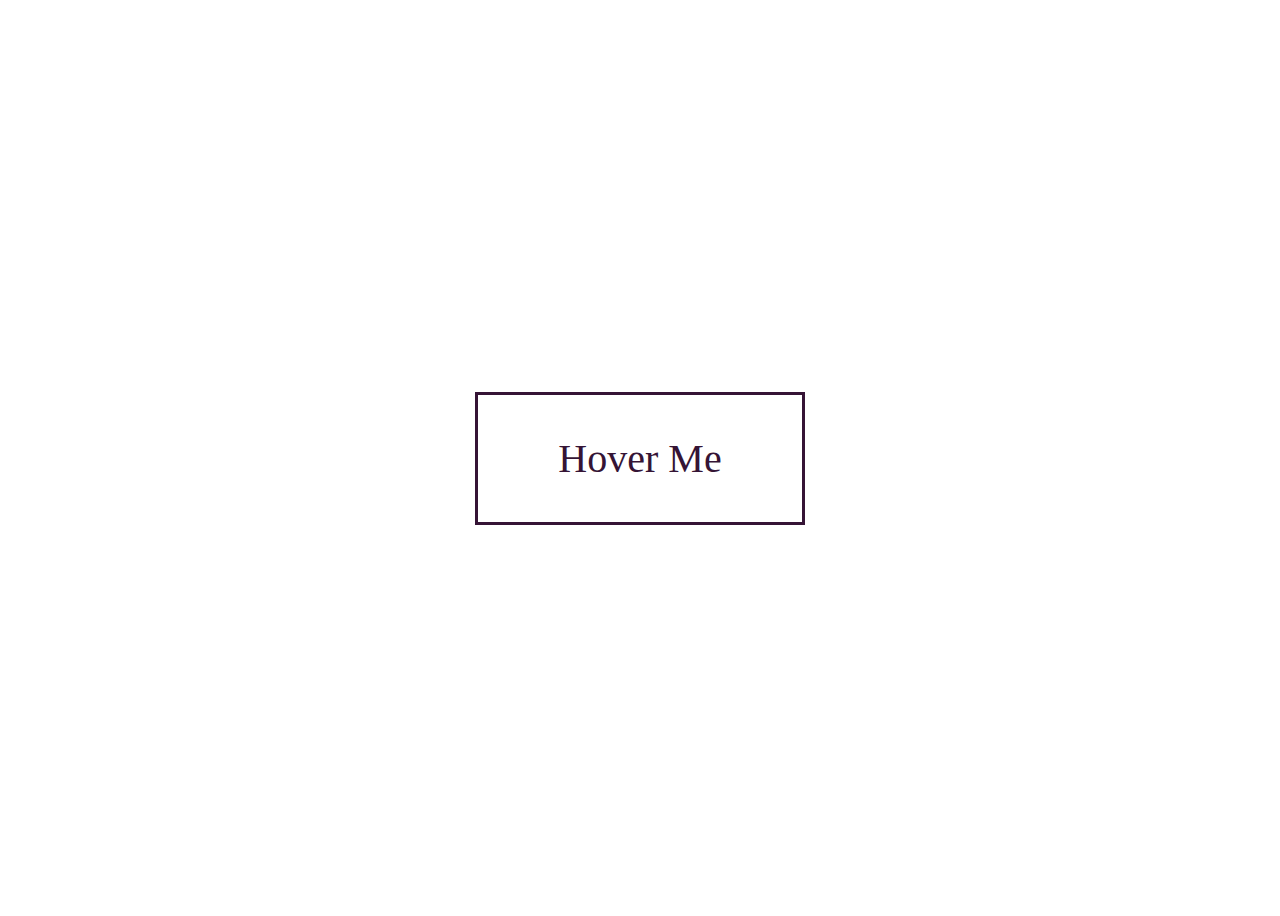
<file: another-hover-effect/index.html>
<!DOCTYPE html>
<html lang="en">
<head>
    <meta charset="UTF-8">
    <meta http-equiv="X-UA-Compatible" content="IE=edge">
    <meta name="viewport" content="width=device-width, initial-scale=1.0">
    <title>Swipe button effect</title>
    <link rel="stylesheet" href="style.css">
</head>
<body>
    <a href="#">Hover Me</a>
</body>
</html>
</file>
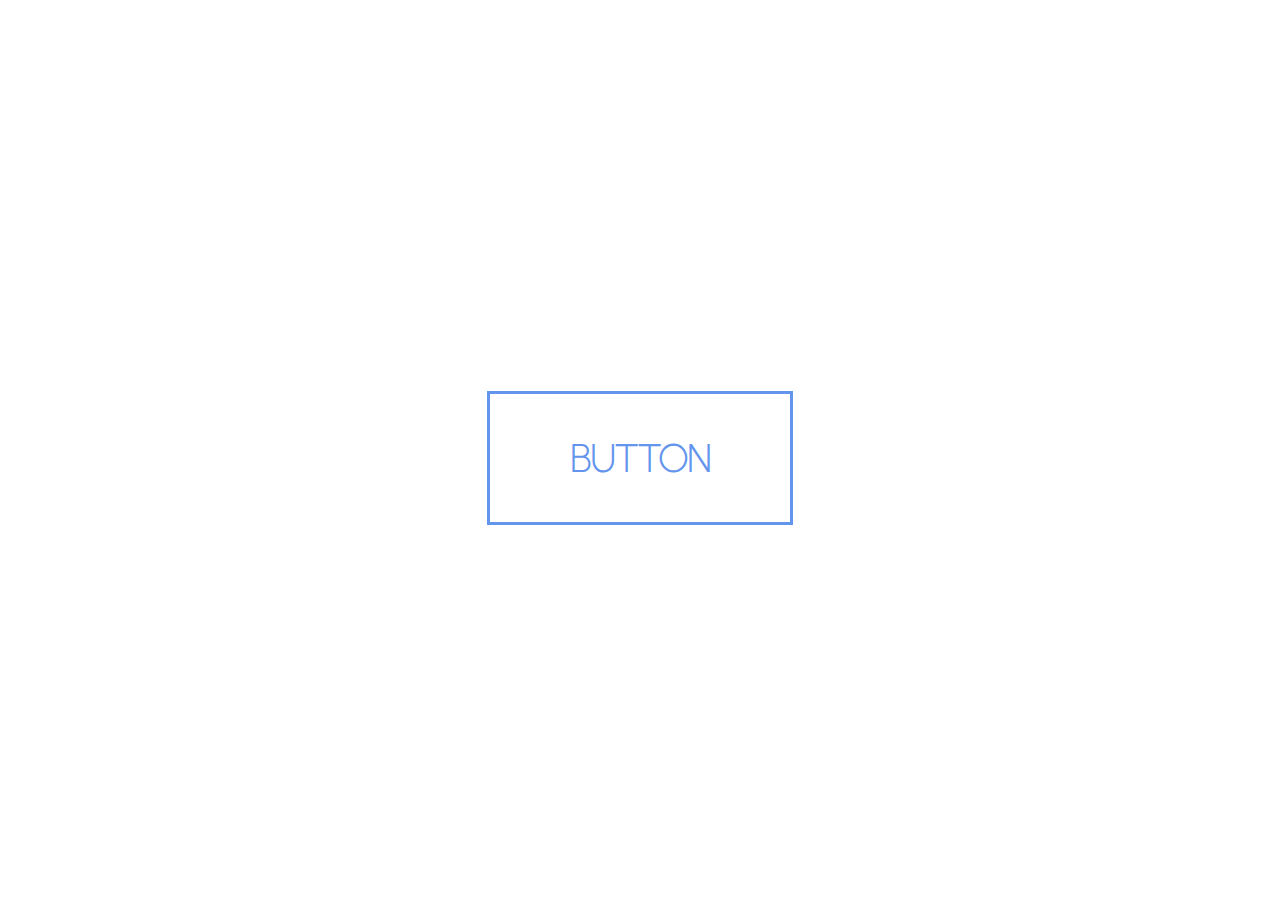
<file: stretchy-hover-effect/index.html>
<!DOCTYPE html>
<html lang="en">
<head>
    <meta charset="UTF-8">
    <meta http-equiv="X-UA-Compatible" content="IE=edge">
    <meta name="viewport" content="width=device-width, initial-scale=1.0">
    <title>Stretchy button</title>
    <!-- Stylesheet -->
    <link rel="stylesheet" href="style.css">
</head>
<body>
    <a href="#"> Button</a>
</body>
</html>
</file>
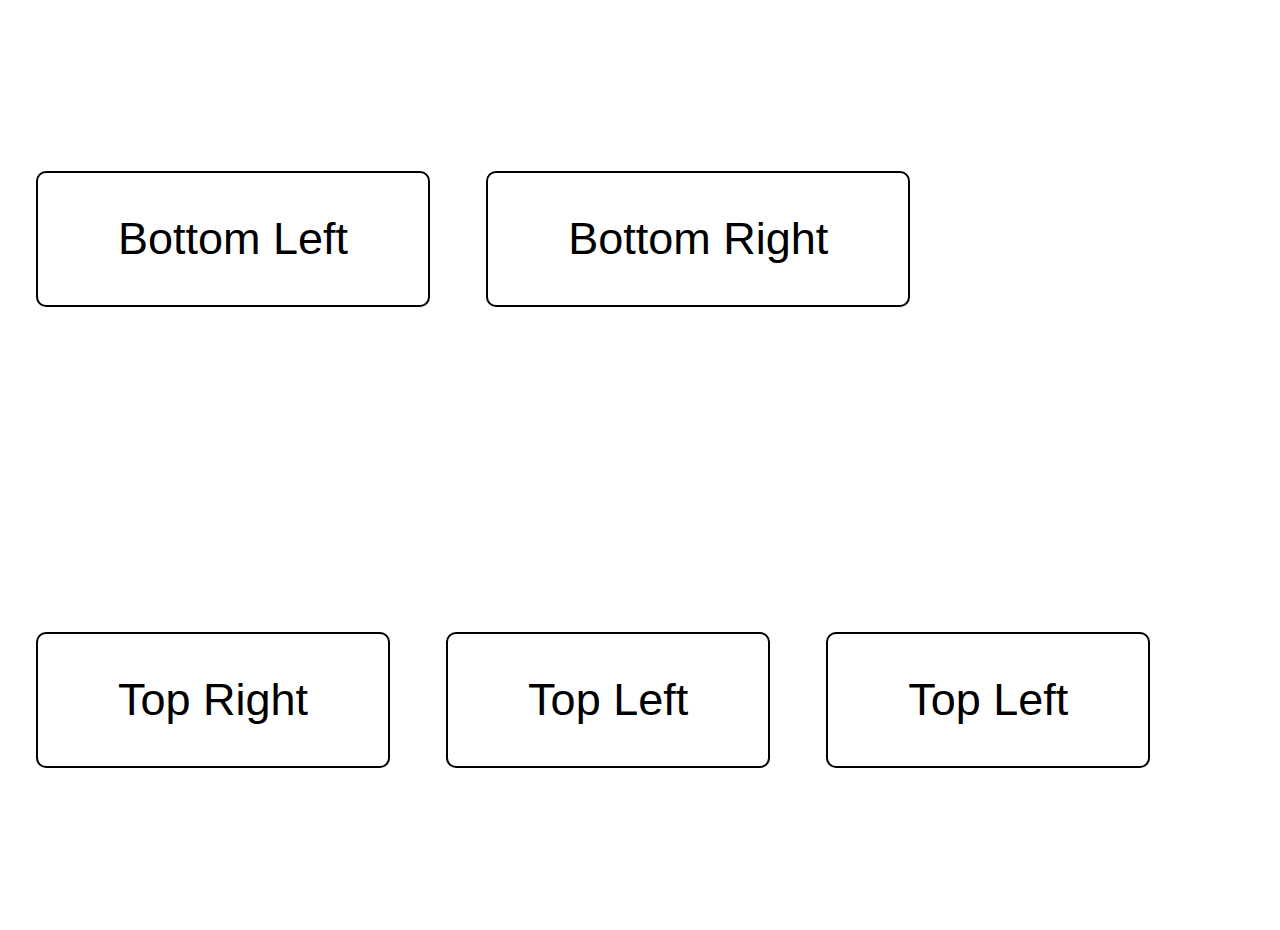
<file: animated-button.html>
<!DOCTYPE html>
<html lang="en">
<head>
    <meta charset="UTF-8">
    <meta http-equiv="X-UA-Compatible" content="IE=edge">
    <meta name="viewport" content="width=device-width, initial-scale=1.0">
    <title>Animated Button</title>
    <!-- Stylesheet -->
    <link rel="stylesheet" href="style.css">
</head>
<body>
    <div class="container">
        <a id="bottom-left" href="#">Bottom Left </a>
    </div>
    <div class="container">
        <a id="bottom-right" href="#">Bottom Right</a>
    </div>
    <div class="container">
        <a id="top-right" href="#">Top Right</a>
    </div>
    <div class="container">
        <a id="top-left" href="#">Top Left</a>
    </div>
    <div class="container">
        <a id="top-left" href="#">Top Left</a>
    </div>
</body>
</html>
</file>
<file: another-hover-effect/style.css>
body{
    height: 100vh;
    display:flex;
    justify-content: center;
    align-items: center;
}

a{
    text-decoration: none;
    color: #351435;
    font-family: Cambria, Cochin, Georgia, Times, 'Times New Roman', serif;
    font-size: 40px;
    border: 3px solid #351435;
    padding: 40px 80px;
    position: relative;
    transition: 1s;
    /* overflow: hidden; */
}

a:before {
    content: " ";
    position: absolute;
    top: 0;
    left: 0;
    width: 100%;
    height: 100%;
    background-color: #351435;
    transition: 1s;
    transform: rotateX(90deg);
    z-index: -1;
}


a:after {
    content: " ";
    position: absolute;
    top: 0;
    left: 0;
    width: 100%;
    height: 100%;
    background-color: #351435;
    transition: 1s;
    transform: rotateY(90deg);
    z-index: -1;
}

a:hover:before {
    transform: rotateX(0deg)
}


a:hover:after {
    transform: rotateY(0deg)
}

a:hover{
    color:aliceblue;
}
</file>
<file: stretchy-hover-effect/style.css>
@import url('https://fonts.googleapis.com/css2?family=Urbanist:wght@100;200;300;400;500;600;700;800;900&display=swap');

body {
    height: 100vh;
    display: flex;
    justify-content: center;
    align-items: center;
}

a {
    text-decoration: none;
    padding: 40px 80px;
    color: cornflowerblue;
    border: 3px solid cornflowerblue;
    text-transform: uppercase;
    font-size: 40px;
    font-family: 'Urbanist', sans-serif;
    font-weight: 300;
    letter-spacing: -2px;
    transition: all 0.5s;
}

a:hover {
    font-weight: 900;
    letter-spacing: 10px;
    border: 7px solid cornflowerblue;
}
</file>
<file: style.css>
a{
    text-decoration: none;
    color: black;
    border: 2px solid black;
    border-radius: 10px;
    font-family: sans-serif;
    font-size: 45px;
    padding: 40px 80px;
    position: relative;
    overflow: hidden;
}

.container{
    height: 45vh;
    padding: 2vh;
    margin: 10px;
    display: flex;
    float: left;
    justify-content: center;
    align-items: center;
}

/* Animation Starts from Bottom Left */
#bottom-left:before {
    content: " ";
    position: absolute;
    left: 0;
    top: 0;
    background-color: #D83A56;
    height:100%;
    width: 100%;
    z-index: -1;
    transform-origin: bottom left;
    transform: rotate(-90deg);
    transition: transform 1s;
}

#bottom-left:hover:before {
    transform: rotate(0deg);
    
}

/* Animation starts from Bottom Right */

#bottom-right:before {
    content: " ";
    position: absolute;
    left: 0;
    top: 0;
    background-color: #14FFEC;
    height:100%;
    width: 100%;
    z-index: -1;
    transform-origin: bottom right;
    transform: rotate(90deg);
    transition: transform 1s;
}

#bottom-right:hover:before {
    transform: rotate(0deg);
    
}


/* Animation starts from Top Right */

#top-right:before {
    content: " ";
    position: absolute;
    left: 0;
    top: 0;
    background-color: #FFBCBC;
    height:100%;
    width: 100%;
    z-index: -1;
    transform-origin: top right;
    transform: rotate(-90deg);
    transition: transform 1s;
}

#top-right:hover:before {
    transform: rotate(0deg);
    
}
/* Animation starts from Top Left */

#top-left:before {
    content: " ";
    position: absolute;
    left: 0;
    top: 0;
    background-color: #C6B4CE;
    height:100%;
    width: 100%;
    z-index: -1;
    transform-origin: top left;
    transform: rotate(90deg);
    transition: transform 1s;
}

#top-left:hover:before {
    transform: rotate(0deg);
    
}
</file>
